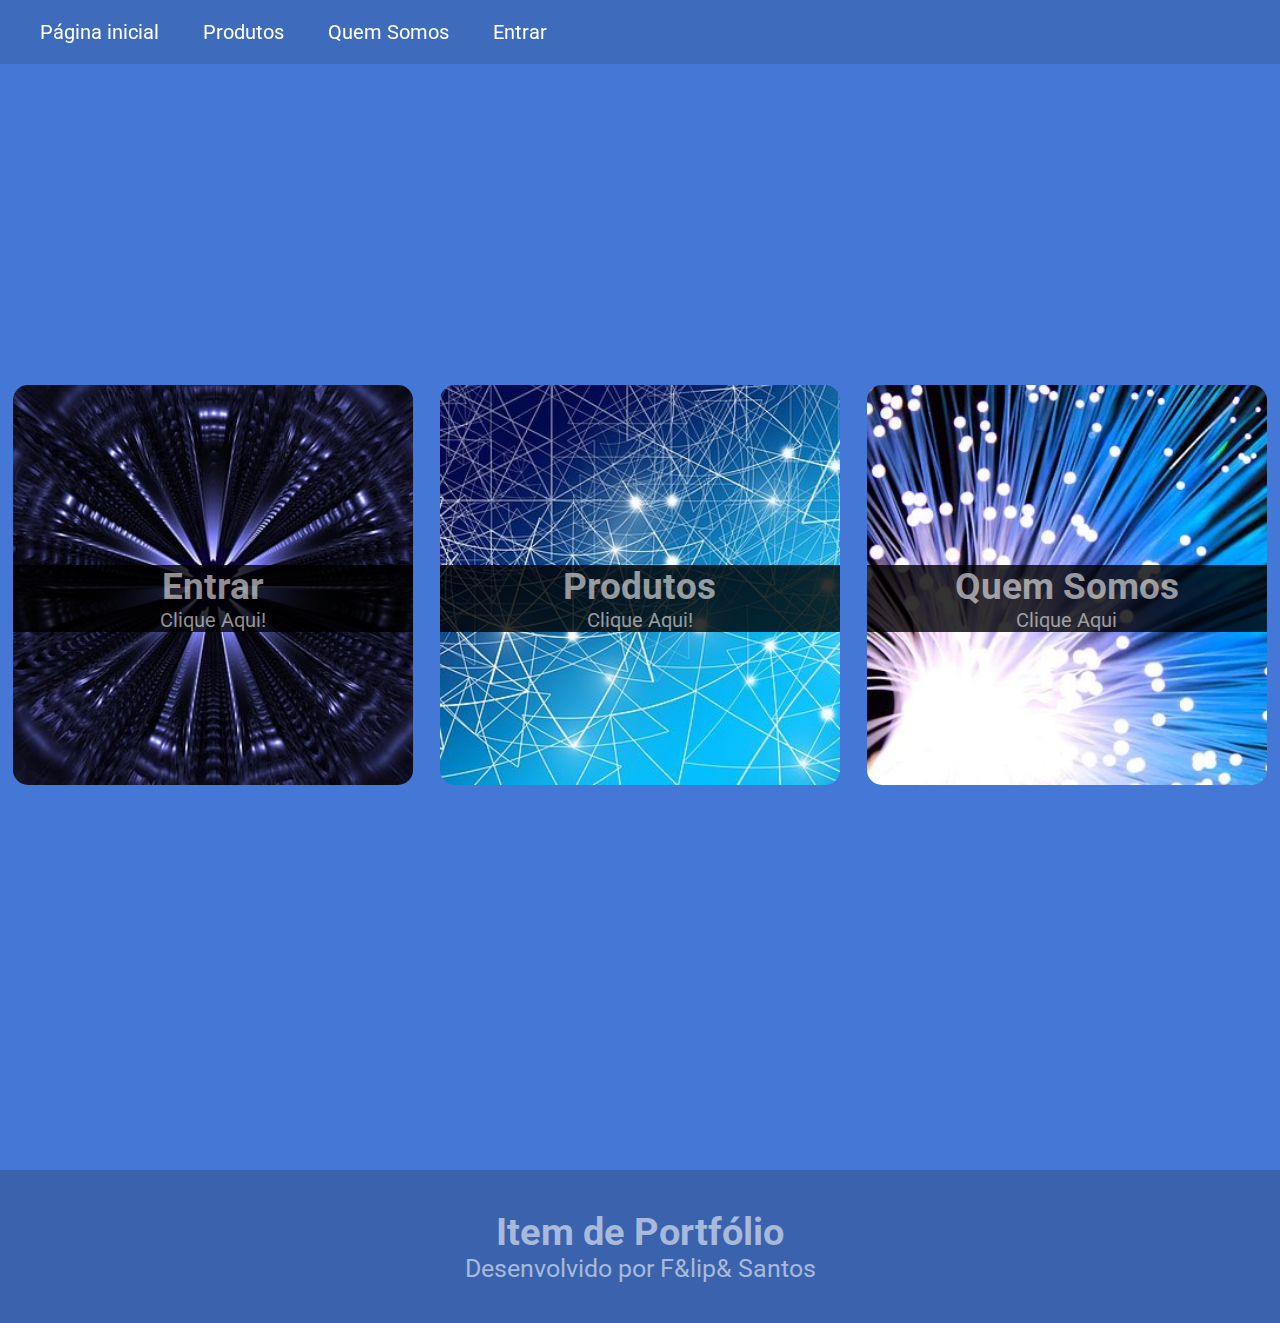
<file: Site-Loja/Index.html>
<!DOCTYPE html>
<html lang="pt-br">
<head>
    <meta charset="UTF-8">
    <meta http-equiv="X-UA-Compatible" content="IE=edge">
    <meta name="viewport" content="width=device-width, initial-scale=1.0">
    <title>Document</title>
    <link rel="stylesheet" href="Css/style.css">
</head>
<body>
     <div class="menu">
         <ul>
            <li> <a href="Index.html">Página inicial</a></li>
            <li><a href="">Produtos</a></li>
            <li><a href="#port">Quem Somos</a></li>
            <li><a href="entrada.html">Entrar</a></li>
         </ul>
     </div>
     <section id="conteudo"> <!-- (ID)SERVE PRA NOMEAR TAG NO CSS. EXP:<SECTION ID="CONTEUDO">(#CONTEUDO)NO CSS-->
                                                    <!-- PRA ID SE UTILIZA #, PRO CLASS SE USA. -->
         <Div class="caixa img-um"> <!-- (CLASS)SERVE PRA NOMEAR TAG NO CSS. EXP:<DIV CLASS="CAISA"(.CAIXA)NO CSS-->
             <h2 class="caixa-h2">Entrar</h2>
             <a class='Link' href="entrada.html">Clique Aqui!</a>
         </Div>
         <Div class="caixa img-dois">
             <h2 class="caixa-h2">Produtos</h2>
             <a class='Link' href="">Clique Aqui!</a>
         </Div>
         <Div class="caixa img-tres">
             <h2 class="caixa-h2">Quem Somos</h2>
             <a class='Link' href="#port">Clique Aqui</a>
         </Div>
     </section>
     <footer id="port"><!-- (FOOTER) E A TAG DE RODAPÉ-->
         <h2>Item de Portfólio</h2>
         <p>Desenvolvido por F&lip& Santos</p>
     </footer>
    
</body>
</html>
</file>
<file: Site-Loja/Css/style.css>
@import url('https://fonts.googleapis.com/css2?family=Roboto&display=swap');

*{ /* Quando o Boody nao der pra mexer na margin or padding, usar  o (*) */
     margin: 0;
     padding: 0;
     font-family: 'Roboto', sans-serif;
}
.menu ul li a{
     color: white;
     font-size: 20px;
     text-decoration: none;
     padding: 20px;   /* (Padding) Serve pra da spacing entre as letter*/
     transition: background .3s;
     

}
.menu ul li a:hover{
     color: rgb(247, 241, 241);
     background-color: rgba(23, 23, 24, 0.13);
}
.menu{
     background-color: rgba(23, 23, 24, 0.13); /* (height: 50px; ) (HEIGHT) SERVE PRA AUMENTAR OU DIMINUIR LARGURA*/
     width: 100%; /* (WIDTH) SERVE PRA AUMENTAR OU DIMINUIR LARGURA */
     position: fixed; /* Serve pra fixar algo na tela */ 
     padding: 20px;
}
li{
     display: inline;   /*(INLINE)SERVE PRA DEIXA A BOX OR H1 UM DO LADO DO OUTRO! (inline-block)Voce pode escolher o padding (exp) tamanho e largura*/
    }
#conteudo{ 
     width: 100%;
     height: 130vh;
     background-color: rgb(69, 120, 214);
     display: flex; /*display flex torna o layout flexível*/
     
     
     
}
.caixa {
    height: 400px;
    width: 400px;
    background-color: rgb(58, 53, 53);
    margin: auto; /* Margin:auto propriedade responsável por centralizar  elementos que tem display-block*/
    border-radius: 15px; /* Propriedade responsável por arredondar a borda!*/
    text-align: center;
    
  
    
}
.img-um{
     background-image: url('../Img/img1.jpg');
     background-size: cover;
     background-position-x: center;
     
}
.img-dois{
     background-image: url('../Img/img2.jpg'); /* image: url(serve pra  adicionar uma imagem de plano de fundos) e (../) serve pra voltar bastante usado na programação*/
     background-size: cover;
}
.img-tres{
     background-image: url('../Img/img3.jpg');
     background-size: cover; /*  Size serve pra diminuir o zom da img!*/
     background-position-x: left; /* background-position-x serve pra movimentar  a imagem  pra leaft or height, e (Y) serve pra altura*/
     
 }
 .caixa-h2{
    color: rgba(255, 255, 255, 0.56);
    font-size: 37px;
    background-color: rgba(00, 00, 00, 0.8);
    margin-top: 180px;
    
    
    

 }
 .Link{
     text-decoration: none;
     color: rgba(255, 255, 255, 0.56);
     font-size: 20px;
     display:block;
     background-color: rgba(00, 00, 00, 0.8);
     margin-top: 0px;
     
 }
#port{
      color: rgba(255, 255, 255, 0.56);
      background-color:  rgb(58, 98, 173);
      font-size: 25px;
      text-align: center;
      padding: 40px;
}

.img-tres:hover{
     background-image: linear-gradient(rgba(000, 000, 000, 0.6 ), rgba(000, 000, 000, 0.6 )), url(../Img/img3.jpg);
  }

 .img-dois:hover{
      background-image: linear-gradient(rgba(00, 00, 00, 0.6), rgba(00, 00, 00, 0.6)), url(../Img/img2.jpg)
 }   
 .img-um:hover{
      background-image: linear-gradient(rgba(00, 00, 00, 0.6), rgba(00, 00, 00, 0.6)), url(../Img/img1.jpg);
 }
</file>
